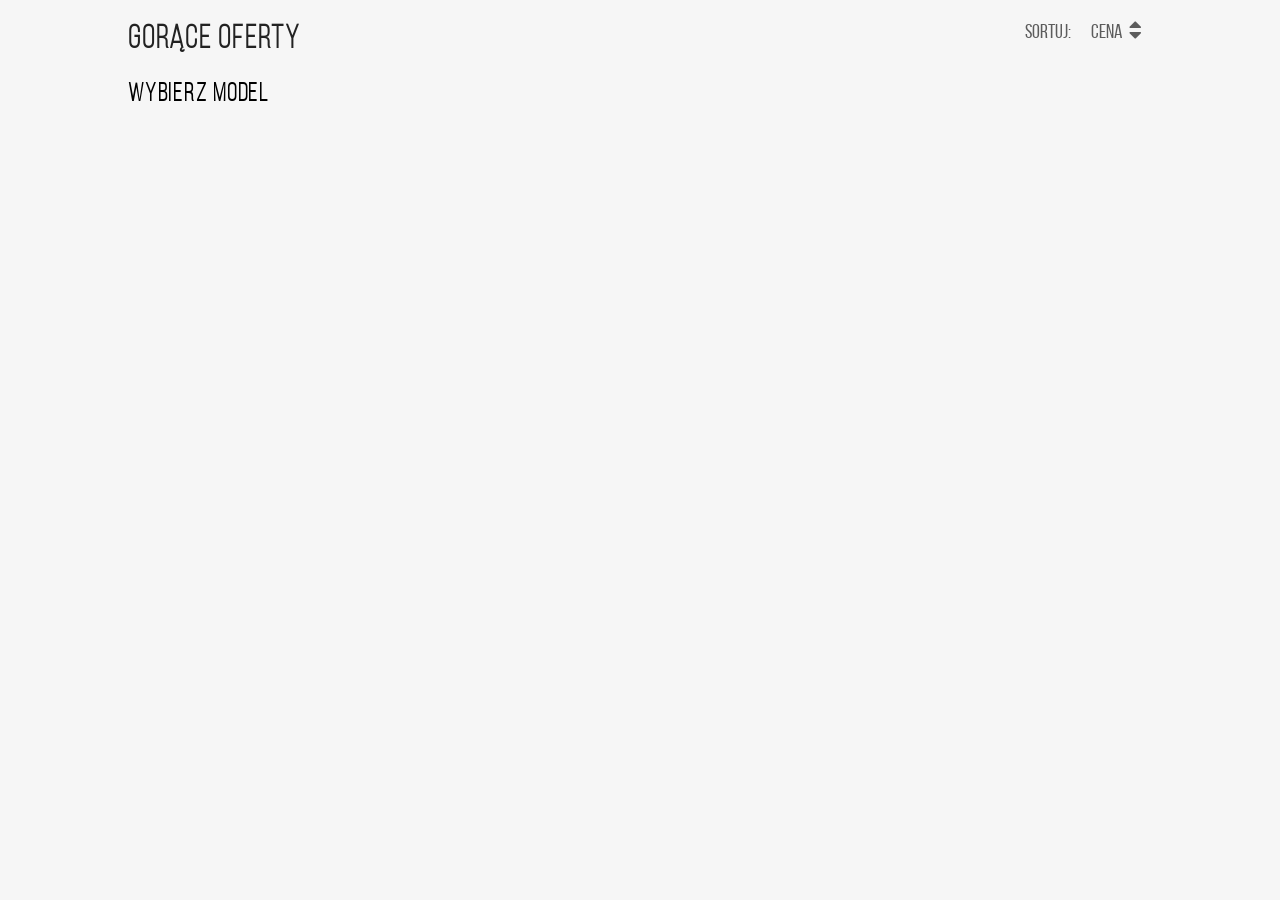
<file: index.html>
<!DOCTYPE html>
<html lang="en">
    <head>
        <meta charset="UTF-8">
        <meta name="viewport" content="width=device-width">
        <link rel="stylesheet" href="docs/app.css">
        <link rel="stylesheet" href="https://use.fontawesome.com/releases/v5.2.0/css/all.css" integrity="sha384-hWVjflwFxL6sNzntih27bfxkr27PmbbK/iSvJ+a4+0owXq79v+lsFkW54bOGbiDQ" crossorigin="anonymous">
        <title>hotOffers</title>
    </head>
    <body>
        <div id="app"></div>
        <script src="docs/out.js"></script>
    </body>
</html>
</file>
<file: docs/app.css>
@font-face {
  font-family: "bebasneue_regular";
  src: url(fonts/bebasneue_regular.woff2) format("woff2"); }

@font-face {
  font-family: "bebasneue_light";
  src: url(fonts/bebasneue_light.woff2) format("woff2"); }

@font-face {
  font-family: "bebasneue_bold";
  src: url(fonts/bebasneue_bold.woff2) format("woff2"); }

@font-face {
  font-family: 'source_sans_pro';
  src: url(fonts/sourcesanspro-regular.woff2) format("woff2"), url(fonts/sourcesanspro-regular.woff) format("woff");
  font-weight: normal;
  font-style: normal; }

img {
  width: 100%; }

html {
  font-size: 62.5%; }

* {
  margin: 0;
  padding: 0;
  box-sizing: border-box; }

body {
  font-family: 'bebasneue_regular', 'Arial', sans-serif;
  font-size: 1.4rem;
  background-color: #f6f6f6; }

@media screen and (min-width: 760px) {
  html {
    font-size: 55% !important; }
  .offer-info .info .offer-title-mobile {
    display: none; } }

@media screen and (max-width: 760px) {
  html {
    font-size: 60% !important; }
  .container .col-3 {
    width: 100% !important;
    margin-bottom: 15px; }
  .offers-choice .choice .choice-model {
    display: inline-block !important; }
  .container .col-9 {
    width: 100% !important; }
  .container-mobile {
    display: block !important; }
  .info-title {
    font-size: 3vw !important; }
  .offer-info .info-prices .info-prices-el {
    height: 43px !important; }
  .offer-info .info-prices .special-price {
    height: 43px !important; }
  .offer-info .button {
    height: 43px !important; }
  .offer-box .offer-titles .offer-title {
    font-size: 3vw !important; }
  .offer-info .info .info-list {
    font-size: 85% !important; }
    .offer-info .info .info-list .info-list-el {
      line-height: 1 !important; }
  .offer-info .info-prices .info-prices-el .prices-title {
    font-size: 160% !important; }
  .offer-box .offer-titles {
    display: none !important; }
  .offer-info .info .offer-title-mobile {
    font-size: 2.8vw; }
  .offer-info .info-prices .info-prices-el .prices-price {
    font-size: 150% !important; } }

.container {
  display: flex;
  width: 100%;
  max-width: 1024px;
  margin: 0 auto; }
  .container .col-1 {
    width: 8.33333%; }
  .container .col-2 {
    width: 16.66667%; }
  .container .col-3 {
    width: 25%; }
  .container .col-4 {
    width: 33.33333%; }
  .container .col-5 {
    width: 41.66667%; }
  .container .col-6 {
    width: 50%; }
  .container .col-7 {
    width: 58.33333%; }
  .container .col-8 {
    width: 66.66667%; }
  .container .col-9 {
    width: 75%; }
  .container .col-10 {
    width: 83.33333%; }
  .container .col-11 {
    width: 91.66667%; }
  .container .col-12 {
    width: 100%; }

/* ------------------------------------------------------------- */
/* heading */
/* ------------------------------------------------------------- */
.heading {
  margin-top: 10px;
  padding-top: 10px; }
  .heading .heading-title {
    font-size: 3.6rem;
    color: #222222;
    letter-spacing: 0.2rem;
    font-family: "bebasneue_light", sans-serif;
    font-weight: 600; }
  .heading .heading-sorting {
    text-align: right;
    font-size: 20px;
    color: #5c5c5c; }
    .heading .heading-sorting .sorting-title {
      margin-right: 20px;
      display: inline-block; }
    .heading .heading-sorting .sorting-price {
      position: relative;
      margin-right: 30px;
      display: inline-block; }
    .heading .heading-sorting .sorting-up {
      cursor: crosshair;
      position: absolute;
      top: -5px;
      right: -20px; }
    .heading .heading-sorting .sorting-down {
      position: absolute;
      right: -20px;
      top: 5px;
      cursor: crosshair; }

/* ------------------------------------------------------------- */
/* offers */
/* ------------------------------------------------------------- */
.offers {
  margin-top: 25px; }
  .offers .offers-choice .choice .choice-title {
    font-size: 2.8rem;
    letter-spacing: 0.2rem;
    margin-bottom: 10px;
    font-family: "bebasneue_light", sans-serif;
    font-weight: 600; }
  .offers .offers-choice .choice .choice-model {
    font-size: 1.8rem;
    padding-left: 10px;
    font-weight: 200; }
    .offers .offers-choice .choice .choice-model .model-name {
      cursor: pointer;
      line-height: 25px; }
      .offers .offers-choice .choice .choice-model .model-name .model {
        margin-right: 5px; }

.offers-boxes {
  position: relative; }
  .offers-boxes .offer-box {
    margin: 10px;
    overflow: hidden;
    background-color: #ffffff;
    height: 18.8vh;
    min-height: 180px;
    position: relative; }
    .offers-boxes .offer-box .offer-image {
      width: 100%;
      height: 100%;
      overflow: hidden;
      position: relative;
      margin: 0; }
      .offers-boxes .offer-box .offer-image:before {
        content: "";
        position: absolute;
        top: 0;
        right: 0;
        bottom: 0;
        left: 0;
        background: linear-gradient(to bottom, #828282 0%, rgba(0, 0, 0, 0.25) 38%, transparent 100%); }
      .offers-boxes .offer-box .offer-image img {
        position: absolute;
        display: block;
        left: 0;
        right: 0;
        bottom: 0;
        top: 20%;
        margin: auto;
        max-height: none; }
  .offers-boxes .sold {
    z-index: 1000;
    background: repeating-linear-gradient(135deg, #e5e5e5, #e5e5e5 30px, #f6f6f6 30px, #f6f6f6 60px);
    position: relative;
    padding: 0; }
    .offers-boxes .sold:after {
      content: 'SPRZEDANY';
      position: absolute;
      font-size: 6vw;
      transform: translate(-50%, -50%) rotate(-10deg);
      top: 50%;
      left: 50%;
      margin: auto;
      color: rgba(151, 151, 151, 0.6);
      z-index: 2;
      font-family: "source_sans_pro", sans-serif;
      letter-spacing: 2px;
      font-weight: 600; }

.offer-box {
  position: relative; }
  .offer-box .offer-titles {
    position: absolute;
    top: 1.9vh;
    left: 3.4%;
    color: #ffffff;
    font-weight: 100; }
    .offer-box .offer-titles .offer-title {
      font-size: 2rem;
      font-weight: 100;
      word-spacing: 5px;
      margin-left: 10px; }
      .offer-box .offer-titles .offer-title .bold {
        display: inline-block;
        font-weight: 600; }
      .offer-box .offer-titles .offer-title:before {
        content: "";
        width: 5px;
        height: 90%;
        position: absolute;
        top: 0;
        left: 0;
        background: #e02f2f; }
    .offer-box .offer-titles .new-title {
      background: linear-gradient(45deg, transparent 5%, #e02f2f 0);
      padding: 2px 35px 2px 10px;
      display: inline-block;
      font-weight: 100;
      font-size: 1.6rem; }

.offer-info {
  color: #676767; }
  .offer-info .info {
    padding: 10px; }
    .offer-info .info .info-title {
      font-size: 2rem;
      margin-bottom: 10px; }
      .offer-info .info .info-title .bold {
        font-weight: 700; }
    .offer-info .info .info-list {
      list-style: none;
      font-family: "source_sans_pro", sans-serif;
      font-size: 0.9vw; }
      .offer-info .info .info-list .info-list-el {
        display: table;
        line-height: 1.5;
        width: 100%; }
        .offer-info .info .info-list .info-list-el span {
          display: table-cell; }
        .offer-info .info .info-list .info-list-el .left {
          width: 40%; }

.offer-info .info-prices {
  list-style: none;
  width: 100%;
  line-height: 1.5;
  background-color: #ededed;
  font-size: 1.9vw;
  padding-top: 0.74vh; }
  .offer-info .info-prices .info-prices-el {
    display: table;
    width: 100%;
    height: 40px; }
    .offer-info .info-prices .info-prices-el span {
      line-height: 1;
      vertical-align: middle;
      display: table-cell;
      width: 50%; }
    .offer-info .info-prices .info-prices-el .prices-title {
      padding-left: 15px;
      font-size: 1.6rem;
      text-align: left; }
    .offer-info .info-prices .info-prices-el .prices-price {
      padding-right: 30px;
      text-align: right;
      white-space: nowrap;
      position: relative; }
      .offer-info .info-prices .info-prices-el .prices-price:after {
        content: 'PLN';
        font-size: 1rem;
        position: absolute;
        top: 5px;
        right: 15px; }
  .offer-info .info-prices .special-price {
    height: 48px;
    color: #e02f2f;
    background-color: #e2dddd;
    font-weight: 900; }

.offer-info .button {
  width: 100%;
  background-color: #e02f2f;
  color: #ffffff;
  height: 42px;
  border: 2px solid #e02f2f;
  font-family: "bebasneue_regular", sans-serif;
  font-size: 1.8rem;
  letter-spacing: 1px;
  cursor: pointer;
  transition: background 0.3s ease-in-out, color 0.3s ease-in-out; }
  .offer-info .button:hover {
    background-color: #ffffff;
    color: #e02f2f; }

.offer-info .button-disable {
  width: 100%;
  background: #e2dddd;
  border: 2px solid #e2dddd;
  color: white;
  height: 45px;
  font-family: "bebasneue_regular", sans-serif;
  font-size: 1.8rem;
  letter-spacing: 1px; }
</file>
